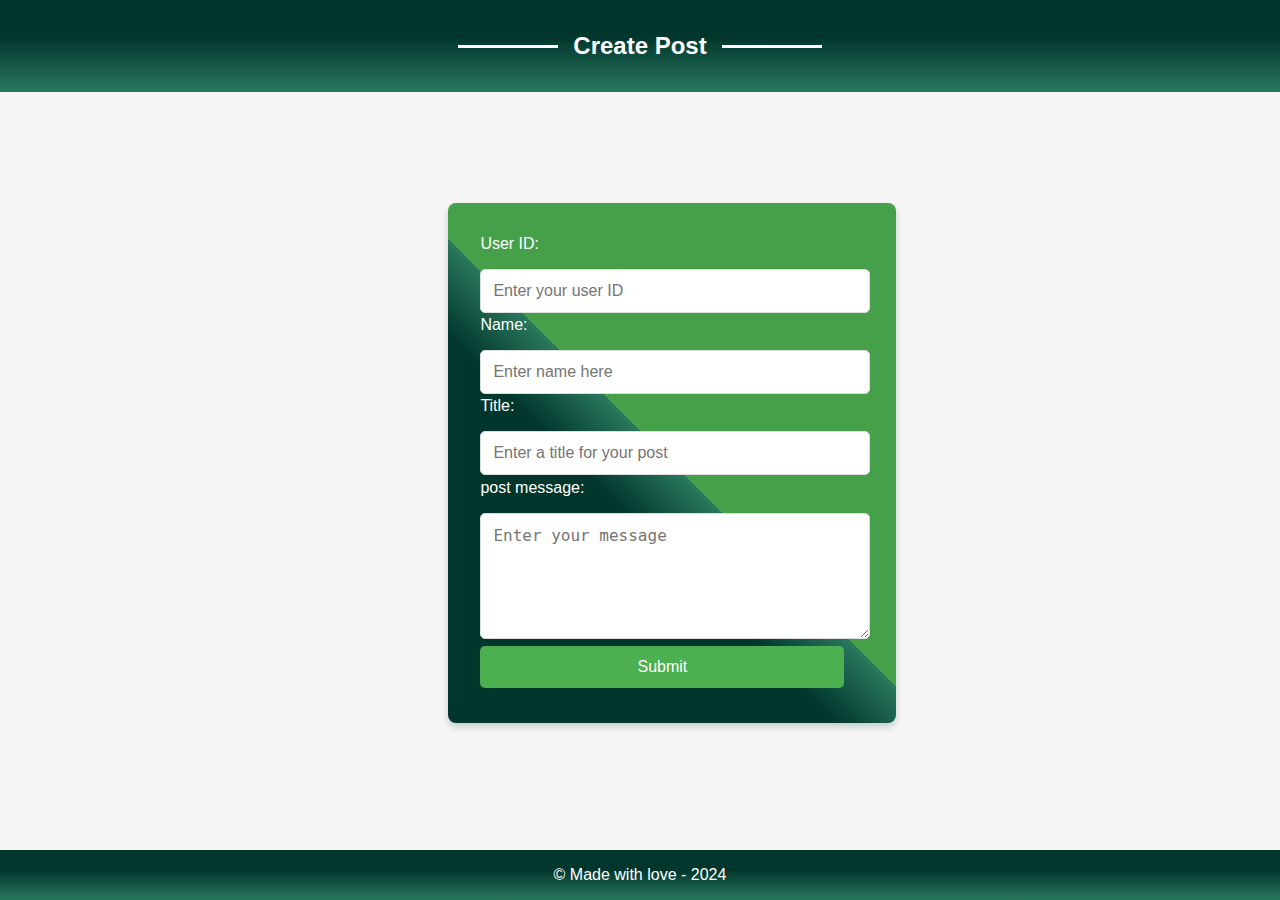
<file: page4/page4.html>
<!DOCTYPE html>
<html lang="en">
<head>
    <meta charset="UTF-8">
    <meta name="viewport" content="width=device-width, initial-scale=1.0">
    <title>Create Post</title>
    <link rel="stylesheet" href="page4.css">
    <script src="page4.js" defer></script>
</head>
<body>
    <header>
       <h1 class="post">Create Post</h1>
        <!-- <nav>
            <a href="page1.html">page1</a>
              <a href="page4.html">page4</a>
          
      </nav> -->
    </header>
   
    <main>
        <div>
            <form id="unique-form">
                <label for="user-id" class="identity">User ID:</label>
                <input type="number" id="user-id" placeholder="Enter your user ID">

                <label for="name">Name:</label>
                <input type="text" id="user-name" placeholder="Enter name here">

                <label for="title">Title:</label>
                <input type="text" id="postTitle" placeholder="Enter a title for your post">

                <label for="content">post message:</label>
                <textarea id="content" placeholder="Enter your message"></textarea>

                <button type="submit" class="btn-submit">Submit</button>
                
            </form>

            <div id="feedback"></div>

            <div id="post-log">
                <!-- Display logged posts here -->
            </div>
        </div>
    </main>
    <footer>&copy; Made with love - 2024</footer>
</body>
</html>

    
</body>
</html>
</file>
<file: page4/page4.css>
header, footer {
    background: linear-gradient(0deg, rgba(42,120,94,1)0%, rgba(1,54, 44,1) 60%);
    color: #fff;
    text-align: center;
    padding: 1em 0;
}


html, body {
    font-family: Arial, sans-serif;
    font-size: 16px;
    color: #333; 
    background-color: #f5f5f5;
    height: 100vh; 
    display: flex;
    flex-direction: column;
    margin: 0;
    padding: 0;
}


/* Main content */
main {
    flex: 1;
    display: flex;
    align-items: center;
    justify-content: center;
    padding: 1rem;
}

/* Form container */
form {
    background: linear-gradient(45deg, #01362c 40%, #2a785e 50%, #45a049 10%);
    border-radius: 8px;
    padding: 2rem;
    box-shadow: 0 4px 6px rgba(1, 54, 44, 0.2);
    width: 100%;
    /* max-width: 400px; */
}



/* Form labels and inputs */
form label {
    font-size: 1rem;
    margin-bottom: 1rem;
    display: block;
    color: #fff;
    align-items: center;
}

form input, form textarea, form button {
    font-size: 1rem;
    width: 95%;
    margin-bottom: 0.2rem;
    padding: 0.75rem;
    border: 1px solid #ddd;
    border-radius: 5px;
}

/* Textarea */
form textarea {
    resize: horizontal;
    min-height: 100px;
}

/* Buttons */
form button {
    cursor: pointer;
    background-color: #4CAF50;
    color: #fff;
    border: none;
    transition: background-color 0.3s ease;
}

form button:hover {
    background-color: #45a049;
}


.error{
    color: red !important;
}

#feedback {
    text-align: center;
    margin-top: 1rem;
    font-size: 1rem;
    color: green;
}
/* Responsive Design */
@media (max-width: 768px) {
    form {
        padding: 1rem;
    }

    header h1 {
        font-size: 1.5rem;
    }

    form input, form textarea, form button {
        font-size: 0.875rem;
        padding: 0.5rem;
    }

    footer {
        font-size: 0.75rem;
    }
}

@media (max-width: 480px) {
    header {
        padding: 0.75rem;
    }

    header h1 {
        font-size: 1.25rem;
    }

    form {
        box-shadow: none;
        padding: 1rem;
    }

    form input, form textarea, form button {
        font-size: 0.8rem;
    }

    footer {
        padding: 0.5rem;
    }
}


.logged-post {
    border: 1px solid #01362c;
    padding: 10px;
    margin: 10px 0;
    border-radius: 5px;
    background-color: #f9f9f9;
}

.logged-post p {
    margin: 5px 0;
}

.delete-btn {
    background-color:#01362c;
    
    color: #fff;
    border: none;
    padding: 5px 10px;
    cursor: pointer;
    border-radius: 3px;
}

.delete-btn:hover {
    background-color: #2a785e;
}


.post {
    display: flex;
    align-items: center;
    justify-content: center;
    font-size: 24px;
    position: relative;
}

/* length, thickness, color and space between line and text */
.post::before,
.post::after {
    content: "";
    width: 100px; 
    height: 3px; 
    background: #fff; 
    margin: 0 15px;
}
</file>
